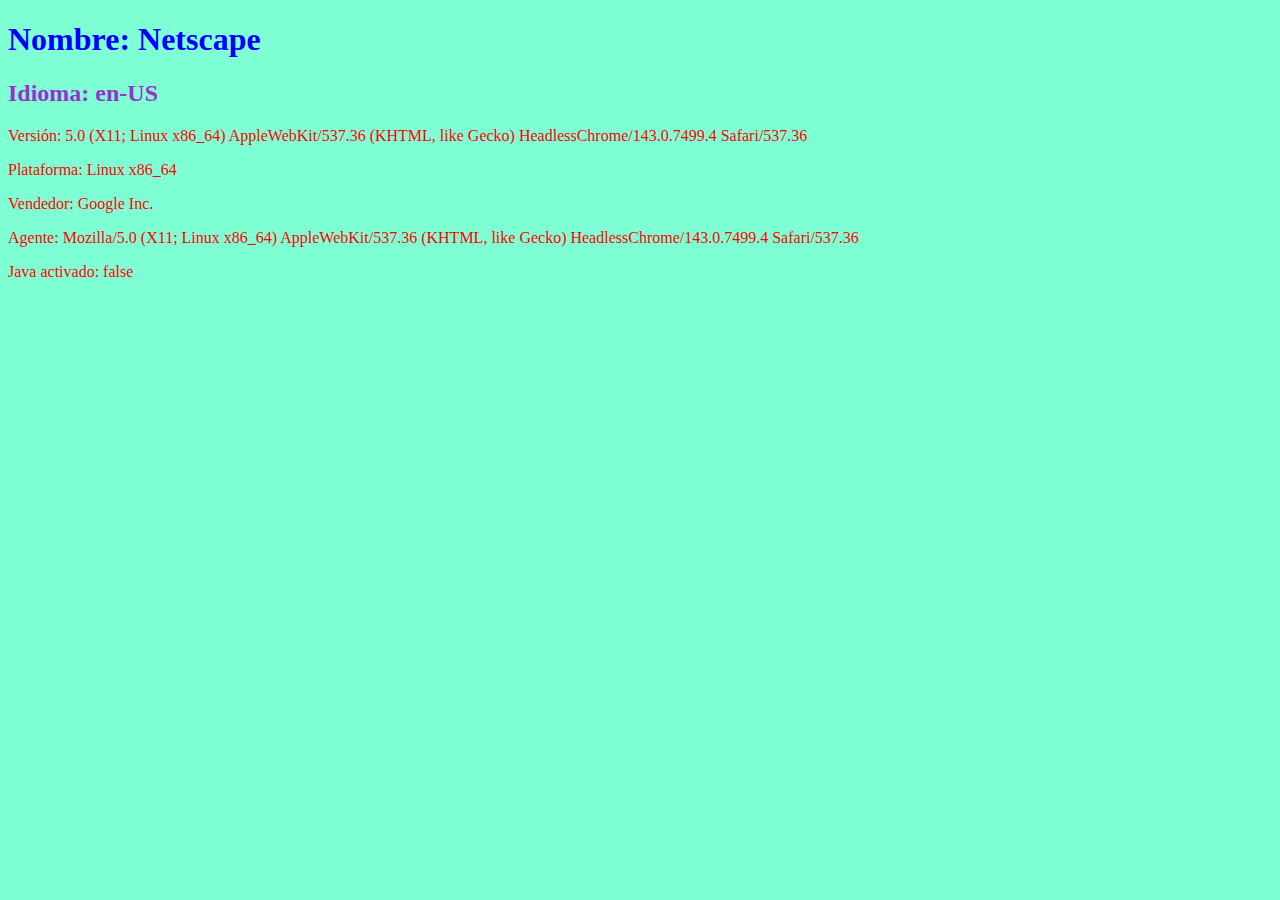
<file: index.html>
<!DOCTYPE HTML>

<html lang="es">
<head>
    <!--Datos que describen el documento-->
    <meta charset="UTF-8">
    <!--Metadatos de los documentos HTML5-->
    <meta name ="author" content ="Sara Lamuño" >
    <meta name ="description" content ="Página principal con información de la asigntura" >
    <meta name ="keywords" content ="Software y Estándares de la Web,Universidad,Oviedo" >

    <meta name ="viewport" content ="width=device-width, initial-scale=1.0" >

    <script src = "InfoNavegador.js" ></script>

    <title>Inicio</title>
    <!--Añadir el elemento link de enlace a la hoja de estilo dento del <head> del documento html-->
   
    <link rel="stylesheet" type="text/css" href="Ejercicio2.css">

</head>
<body>
    
    <script src = "NombreNavegador.js"> </script>
    
    <script src = "IdiomaNavegador.js"> </script>
    
    <script src = "MasInfoNavegador.js"> </script>
    


</body>
</file>
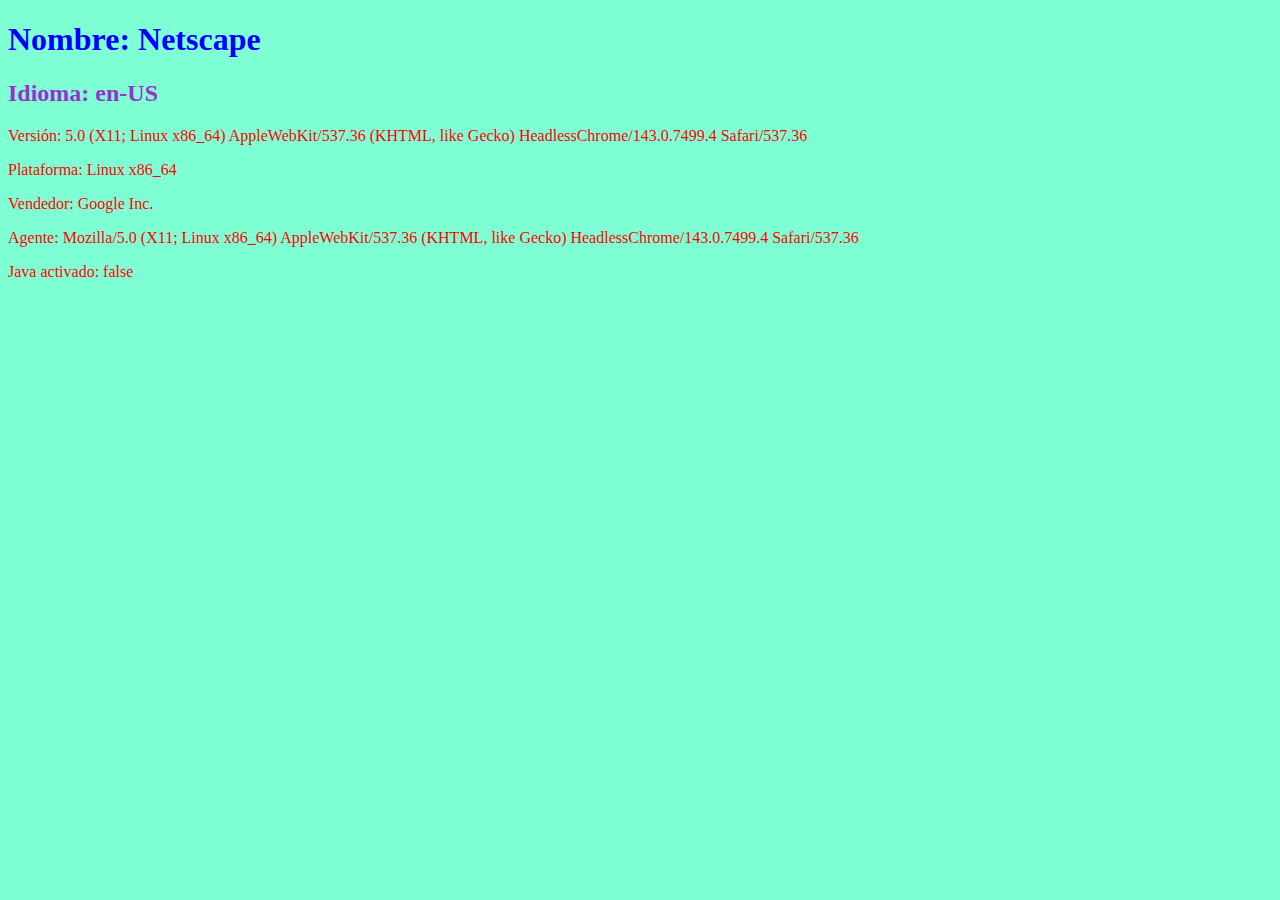
<file: Ejercicio2.html>
<!DOCTYPE HTML>

<html lang="es">
<head>
    <!--Datos que describen el documento-->
    <meta charset="UTF-8">
    <!--Metadatos de los documentos HTML5-->
    <meta name ="author" content ="Sara Lamuño" >
    <meta name ="description" content ="Página principal con información de la asigntura" >
    <meta name ="keywords" content ="Software y Estándares de la Web,Universidad,Oviedo" >

    <meta name ="viewport" content ="width=device-width, initial-scale=1.0" >

    <script src = "InfoNavegador.js" ></script>

    <title>Inicio</title>
    <!--Añadir el elemento link de enlace a la hoja de estilo dento del <head> del documento html-->
   
    <link rel="stylesheet" type="text/css" href="Ejercicio2.css">

</head>
<body>
    
    <script src = "NombreNavegador.js"> </script>
    
    <script src = "IdiomaNavegador.js"> </script>
    
    <script src = "MasInfoNavegador.js"> </script>
    


</body>
</file>
<file: Ejercicio2.css>
/**********************************************
    Sara L. - UO283706
    Descripcion de los estilos
    Estilo para la página principal del sitio web
**********************************************/
body{
    background-color: aquamarine;
    color : black;
}

h1{
    background-color: aquamarine;
    color: blue;
}

h2{
    background-color: aquamarine;
    color:darkorchid;
}

p{
    background-color: aquamarine;
    color: red;
}
</file>
